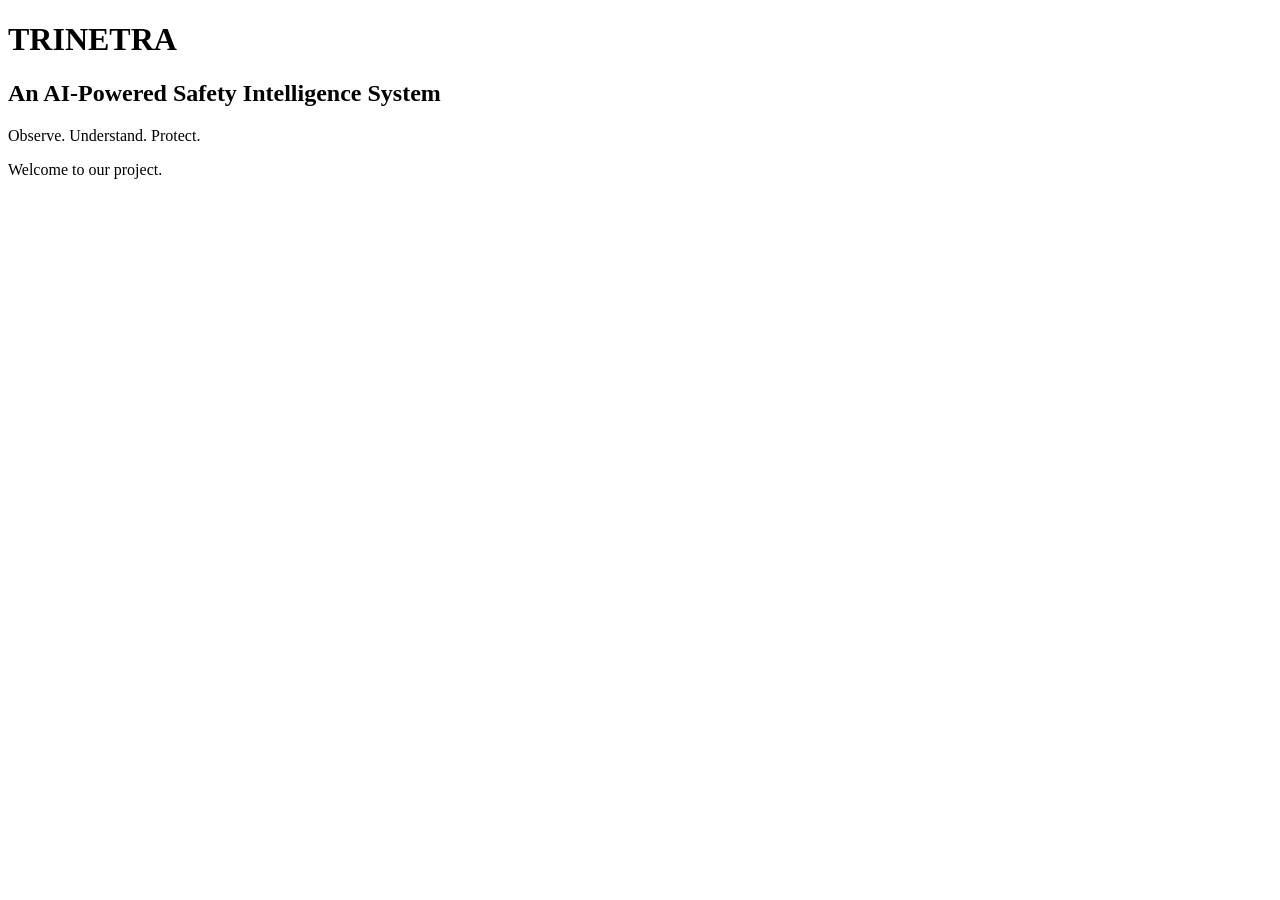
<file: index2.html>
<!DOCTYPE html>

<html lang="en">
<head>
    <meta charset="UTF-8">
    <meta name="viewport" content="width=device-width, initial-scale=1.0">
    <title>TRINETRA - Safety Intelligence</title>
</head>
<body>
    <h1>TRINETRA</h1>
    <h2>An AI-Powered Safety Intelligence System</h2>
    <p>Observe. Understand. Protect.</p>
    <p>Welcome to our project.</p>
</body>
</html>
</file>
